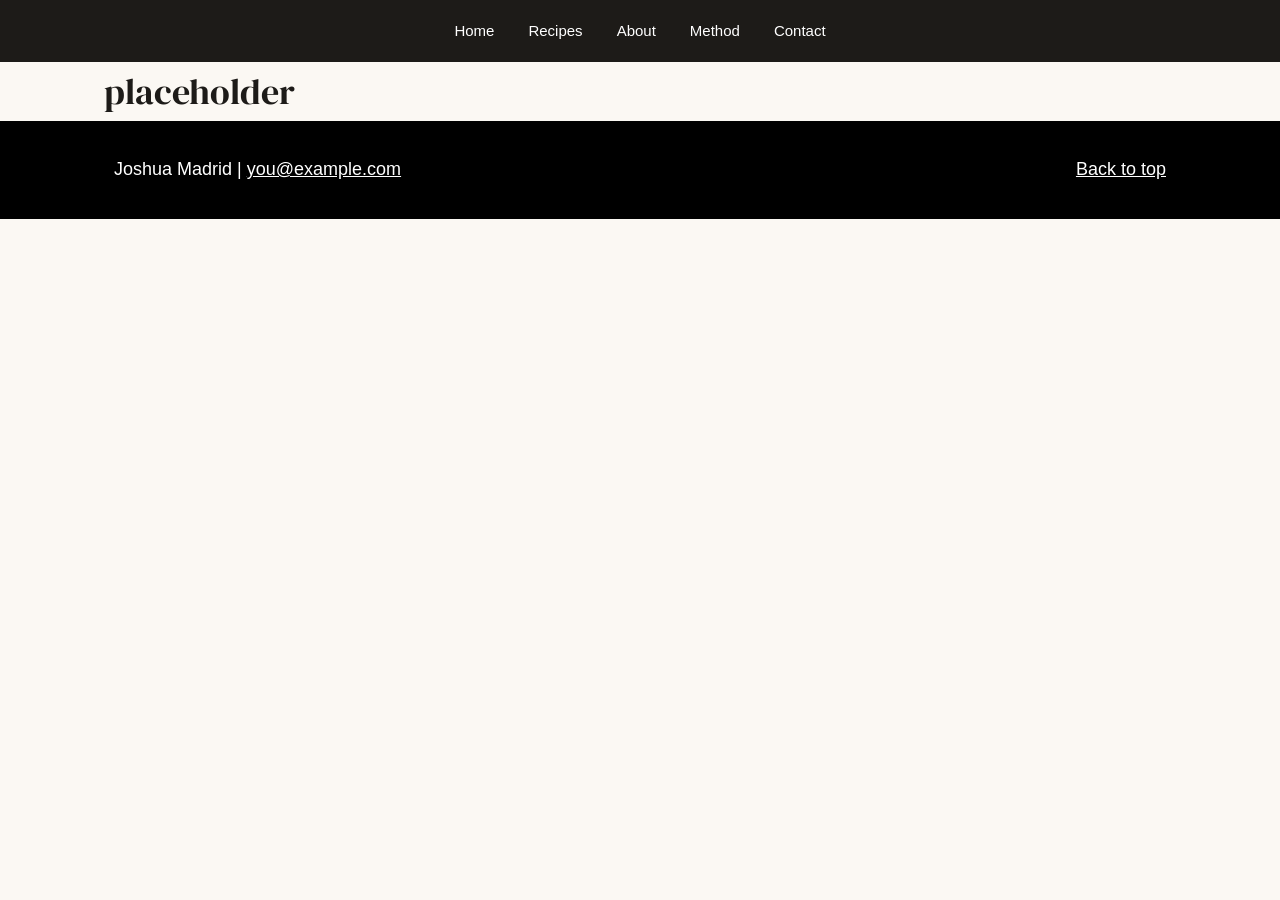
<file: index.html>
<!DOCTYPE html>
<html lang="en">
<head>
    <meta charset="UTF-8">
    <meta name="viewport" content="width=device-width, initial-scale=1.0">
    <title>Document</title>

    <link rel="preconnect" href="https://fonts.googleapis.com">
    <link rel="preconnect" href="https://fonts.gstatic.com" crossorigin>
    <link href="https://fonts.googleapis.com/css2?family=DM+Serif+Display:ital@0;1&display=swap" rel="stylesheet">

    <link rel="stylesheet" href="css/styles.css">
</head>
<body id="top">
    <nav class="site-nav">
        <ul>
            <li><a href="index.html">Home</a></li>
            <li><a href="#recipes">Recipes</a></li>
            <li><a href="#about">About</a></li>
            <li><a href="#method">Method</a></li>
            <li><a href="mailto:email@example.com">Contact</a></li>
        </ul>
    </nav>

    <main>
        <h1>placeholder</h1>
    </main>

    <footer class="site-footer"> 
        <div class="inner">
            <p>Joshua Madrid | <a href="mailto:you@example.com">you@example.com</a></p>
            <p class="right"><a href="#top">Back to top</a></p>
        </div>
    </footer>
</body>
</html>
</file>
<file: css/styles.css>
* {
    box-sizing: border-box;
    padding: 0px;
    margin: 0px;
}

body {
    background: #FBF8F3;
    color: #1D1B18;
    font-family: Arial, Helvetica, sans-serif;
    font-size: 18px;
    line-height: 1.65;
}

h1, h2, h3 {
    font-family: "DM Serif Display", Georgia, 'Times New Roman', Times, serif;
    font-weight: 400;
}

.site-nav {
    background:#1D1B18;
}

.site-nav ul {
    list-style: none;
    display: grid;
    grid-template: auto / auto auto auto auto auto;
    gap: 34px;
    width: max-content;
    margin: 0px auto;
    padding: 16px 24px;
}

.site-nav a {
    color: white;
    text-decoration: none;
    font-size: 15px;
}

main {
    max-width: 1120px;
    margin: 0px auto;
    padding: 0px 24px;
}

.site-footer {
    background: black;
    color: white;
}

.site-footer .inner {
    display: grid;
    grid-template: auto / 1fr 1fr;
    max-width: 1120px;
    margin: 0px auto;
    padding: 34px;
}

.site-footer a {
    color: white;
}

.site-footer .right {
    text-align: right;
}
</file>
